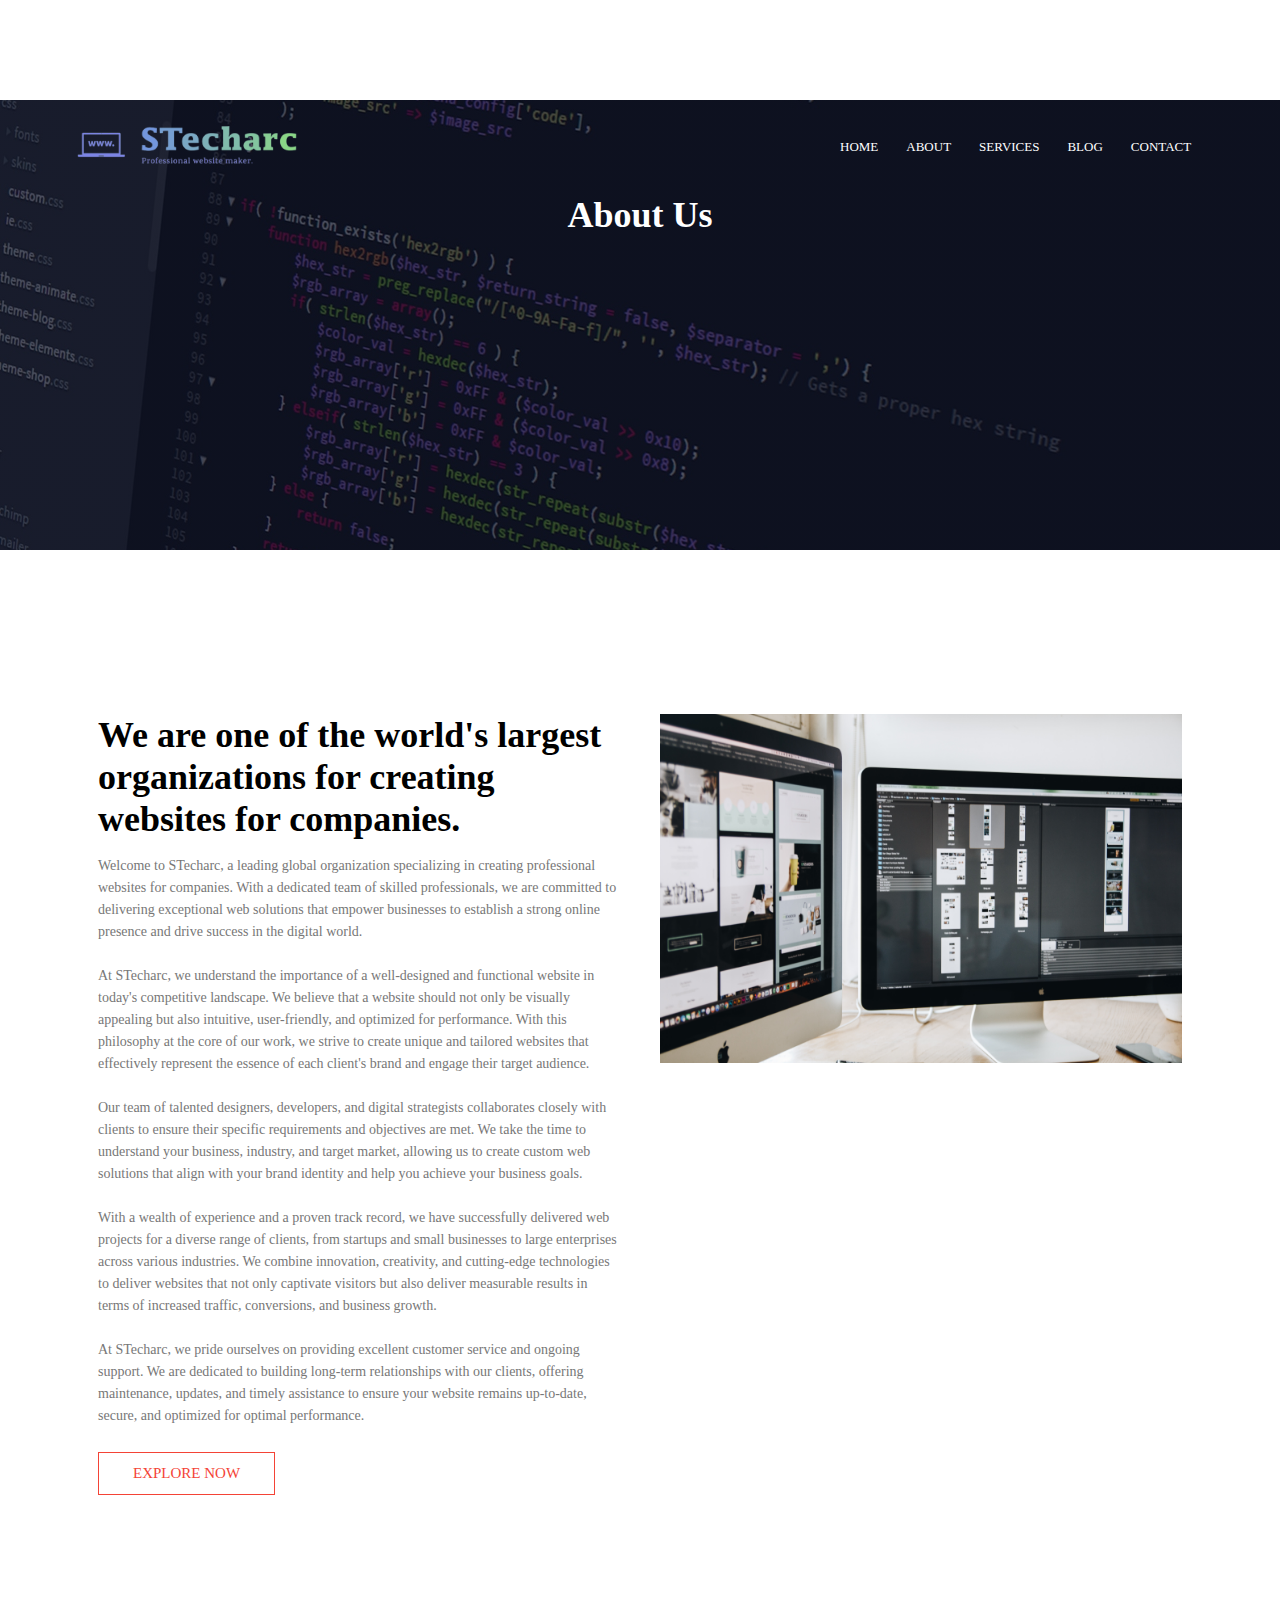
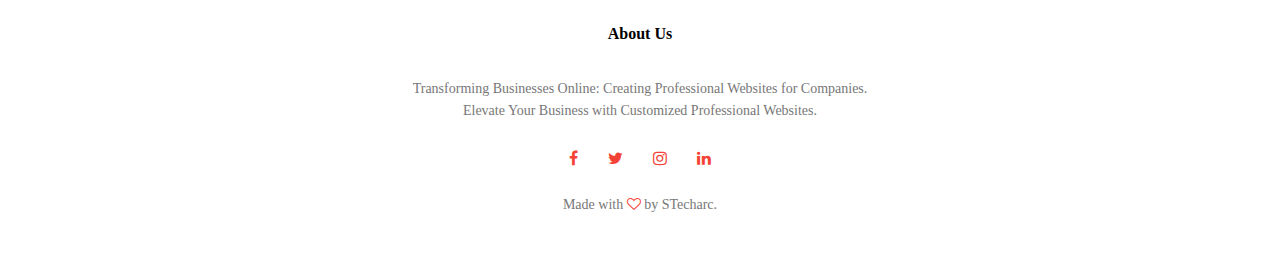
<file: Website/about.html>
<!DOCTYPE html>
<html>
<head>
        <meta name="viewport" content="with=device-width, initial-scale=1.0">
        <title>Making professional websites for companies</title>
        <link rel="stylesheet" href="style.css">
    <link rel="stylesheet" href="https://stackpath.bootstrapcdn.com/font-awesome/4.7.0/css/font-awesome.min.css">
    
</head>
 <body>
    <section class="sub-header">
       <nav>
          <a href="index.html"><img src="images/logo.png"></a>
          <div class="nav-links" id="navLinks">
              <i class="fa fa-times" onclick="hideMenu()"></i>
             <ul>
                 <li><a href="index.html">HOME</a></li>
                 <li><a href="about.html">ABOUT</a></li>
                 <li><a href="services.html">SERVICES</a></li>
                 <li><a href="blog.html">BLOG</a></li>
                 <li><a href="contact.html">CONTACT</a></li>
        </ul>   
    </div> 
    <i class="fa fa-bars" onclick="showMenu()"></i>       
   </nav>
   <h1>About Us</h1>     
</section>
     
<!-------- about us content -------->    

<section class="about-us">
    
    <div class="row">
        <div class="about-col">
            <h1>We are one of the world's largest organizations for creating websites for companies.</h1>
            <p>Welcome to STecharc, a leading global organization specializing in creating professional websites for companies. With a dedicated team of skilled professionals, we are committed to delivering exceptional web solutions that empower businesses to establish a strong online presence and drive success in the digital world.<br>
       <br>    
       At STecharc, we understand the importance of a well-designed and functional website in today's competitive landscape. We believe that a website should not only be visually appealing but also intuitive, user-friendly, and optimized for performance. With this philosophy at the core of our work, we strive to create unique and tailored websites that effectively represent the essence of each client's brand and engage their target audience.<br>
       <br>
       Our team of talented designers, developers, and digital strategists collaborates closely with clients to ensure their specific requirements and objectives are met. We take the time to understand your business, industry, and target market, allowing us to create custom web solutions that align with your brand identity and help you achieve your business goals.<br>
       <br>
       With a wealth of experience and a proven track record, we have successfully delivered web projects for a diverse range of clients, from startups and small businesses to large enterprises across various industries. We combine innovation, creativity, and cutting-edge technologies to deliver websites that not only captivate visitors but also deliver measurable results in terms of increased traffic, conversions, and business growth.<br>
       <br>
       At STecharc, we pride ourselves on providing excellent customer service and ongoing support. We are dedicated to building long-term relationships with our clients, offering maintenance, updates, and timely assistance to ensure your website remains up-to-date, secure, and optimized for optimal performance.</p>
            <a href="" class="hero-btn red-btn">EXPLORE NOW</a>
        </div>
        <div class="about-col">
            <img src="images/about.jpg">
        </div>
    </div>
     
</section>     

<!-- --- Footer ------> 
     
<section class="footer">
     <h4>About Us</h4>
     <p>Transforming Businesses Online: Creating Professional Websites for Companies.<br> Elevate Your Business with
Customized Professional Websites.</p>
     <div class="icons">
         <i class="fa fa-facebook"></i>
         <i class="fa fa-twitter"></i> 
         <i class="fa fa-instagram"></i>
         <i class="fa fa-linkedin"></i>
     </div> 
     <p>Made with <i class="fa fa-heart-o" ></i> by STecharc.</p>
</section>     
     
     
     
     
<!-------JavaScript for Toggle Menu------->
<script>
    
    var navLinks = document.getElementById("navLinks");
    
    function showMenu(){
        navLinks.style.right = "0";
    }
    function hideMenu(){
        navLinks.style.right = "-200px";
    }
    
</script>     
     
    
</body>
</html>
</file>
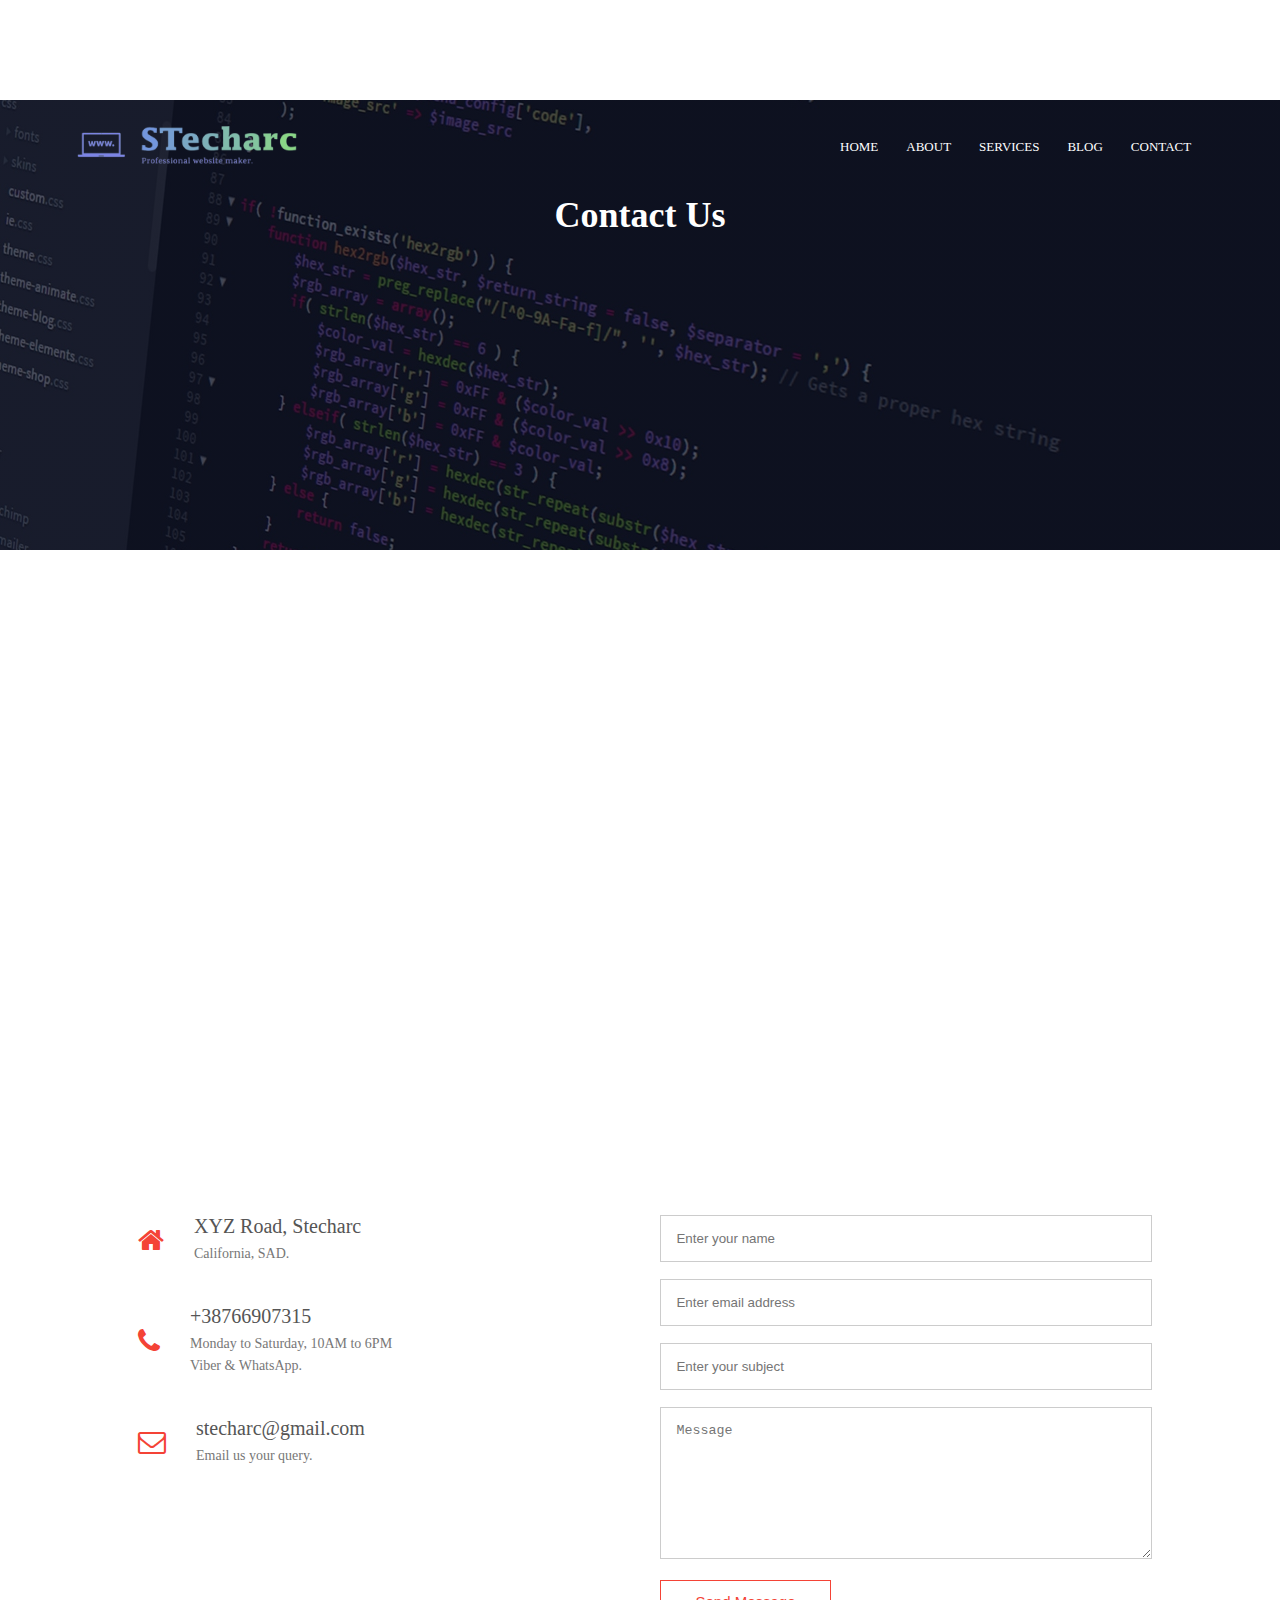
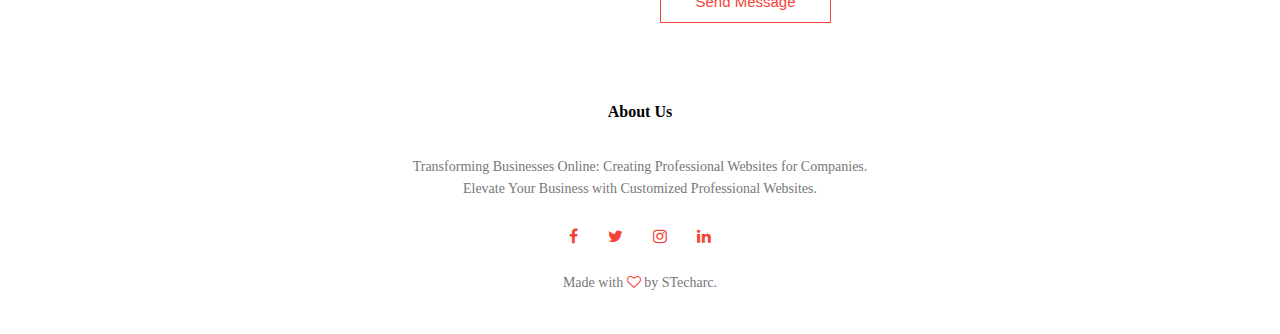
<file: Website/contact.html>
<!DOCTYPE html>
<html>
<head>
        <meta name="viewport" content="with=device-width, initial-scale=1.0">
        <title>Making professional websites for companies</title>
        <link rel="stylesheet" href="style.css">
    <link rel="stylesheet" href="https://stackpath.bootstrapcdn.com/font-awesome/4.7.0/css/font-awesome.min.css">
    
</head>
 <body>
    <section class="sub-header">
       <nav>
          <a href="index.html"><img src="images/logo.png"></a>
          <div class="nav-links" id="navLinks">
              <i class="fa fa-times" onclick="hideMenu()"></i>
             <ul>
                 <li><a href="index.html">HOME</a></li>
                 <li><a href="about.html">ABOUT</a></li>
                 <li><a href="services.html">SERVICES</a></li>
                 <li><a href="blog.html">BLOG</a></li>
                 <li><a href="contact.html">CONTACT</a></li>
        </ul>   
    </div> 
    <i class="fa fa-bars" onclick="showMenu()"></i>       
   </nav>
   <h1>Contact Us</h1>     
</section>
     
<!-------- contact us -------->  
     
<section class="location">

    <iframe src="https://www.google.com/maps/embed?pb=!1m18!1m12!1m3!1d6502595.146296284!2d-119.306607!3d37.2691675!2m3!1f0!2f0!3f0!3m2!1i1024!2i768!4f13.1!3m3!1m2!1s0x808fb9fe5f285e3d%3A0x8b5109a227086f55!2z0JrQsNC70LjRhNC-0YDQvdC40ZjQsCwg0KHRmNC10LTQuNGa0LXQvdC1INCU0YDQttCw0LLQtQ!5e0!3m2!1ssr!2sba!4v1688828603503!5m2!1ssr!2sba" width="600" height="450" style="border:0;" allowfullscreen="" loading="lazy" referrerpolicy="no-referrer-when-downgrade"></iframe> 
    
</section>
 
<section class="contact-us">
    
    <div class="row">
        <div class="contact-col">
            <div>
                <i class="fa fa-home"></i>
                <span>
                    <h5>XYZ Road, Stecharc</h5>
                    <p>California, SAD.</p>
                </span>
            </div>
            <div>
                <i class="fa fa-phone"></i>
                <span>
                    <h5>+38766907315</h5>
                    <p>Monday to Saturday, 10AM to 6PM<br>
                       Viber & WhatsApp.
                </span>
            </div>
            <div>
                <i class="fa fa-envelope-o"></i>
                <span>
                    <h5>stecharc@gmail.com</h5>
                    <p>Email us your query.</p>
                </span>
            </div>
        </div>
        <div class="contact-col">
            
            <form action="form-handler.php" method="post">
                <input type="text" name="name" placeholder="Enter your name" required>
                <input type="email" name="email" placeholder="Enter email address" required>
                <input type="text" name="subject" placeholder="Enter your subject" required>
                <textarea rows="8" name="message" placeholder="Message" required></textarea> 
                <button type="submit" class="hero-btn red-btn">Send Message</button>
            </form>
          
        </div>
    </div>
    
</section>     
     
     
     
<!-- --- Footer ------> 
     
<section class="footer">
     <h4>About Us</h4>
     <p>Transforming Businesses Online: Creating Professional Websites for Companies.<br> Elevate Your Business with
Customized Professional Websites.</p>
     <div class="icons">
         <i class="fa fa-facebook"></i>
         <i class="fa fa-twitter"></i> 
         <i class="fa fa-instagram"></i>
         <i class="fa fa-linkedin"></i>
     </div> 
     <p>Made with <i class="fa fa-heart-o" ></i> by STecharc.</p>
</section>     
     
     
     
     
<!-------JavaScript for Toggle Menu------->
<script>
    
    var navLinks = document.getElementById("navLinks");
    
    function showMenu(){
        navLinks.style.right = "0";
    }
    function hideMenu(){
        navLinks.style.right = "-200px";
    }
    
</script>     
     
    
</body>
</html>
</file>
<file: Website/style.css>
*{
  margin:0;
  padding:0;
}
.header{
    min-height: 100vh;
    width: 100%;
    background-image: linear-gradient(rgba(4, 9, 30, 0.7), rgba(4, 9, 30, 0.7)), url(images/background.jpg);
    background-position: center;
    background-size: cover;
    position: relative;  
}
nav{
    display: flex;
    padding: 2% 6%;
    justify-content: space-between;
    align-items: center;
}
nav img{
    width: 220px;
}
.nav-links{
    flex: 1;
    text-align: right;
    
}
.nav-links ul li{
    list-style: none;
    display: inline-block;
    padding: 8px 12px;
    position: relative;
    
}
.nav-links ul li a {
    color: #fff;
    text-decoration: none;
    font-size: 13px;
}
.nav-links ul li::after{
    content: '';
    width: 0%;
    height: 2px;
    background: #f44336;
    display:block;
    margin: auto;
    transition: 0.5s;
}
.nav-links ul li:hover::after{
    width: 100%;
}
.text-box{
    width: 90%;
    color: #fff;
    position: absolute;
    top: 50%;
    left:50%;
    transform:translate(-50%, -50%);
    text-align: center;
}
.text-box h1{
    font-size: 62px;
    
}
.text-box p{
    margin: 10px 0 40px;
    font-size: 17px;
    color: #fff;
    
}
.hero-btn{
    display: inline-block;
    text-decoration: none;
    color: #fff;
    border: 1px solid #fff;
    padding: 12px 34px;
    font-size: 15px;
    background: transparent;
    position: relative;
    cursor: pointer;
        
}
.hero-btn:hover{
    border: 1px solid #f44336;
    background: #f44336;
    transition: 1s;
}

nav .fa{
    display: none;
}

@media(max-width: 700px){
    .text-box h1{
        font-size: 20px;
    }
    .nav-links ul li{
        display: block;
    }
    .nav-links{
        position: fixed;
        background: #f44336;
        height: 100vh;
        width: 200px;
        top: 0;
        right: -200px;
        text-align: left;
        z-index: 2;
        transition: 1s.
    }
    nav .fa{
        display: block;
        color: #fff;
        margin: 10px;
        font-size: 22px;
        cursor: pointer;
    }
    .nav-links ul{
        padding: 30px;
    }
}

/*----- services -----*/

.services{
    width: 80%;
    margin: auto;
    text-align: center;
    padding-top: 100px;
}
h1{
    font-size: 36px;
    font-weight: 600;
}
p{
    color: #777;
    font-size: 14px;
    font-weight: 300;
    line-height: 22px;
    padding: 10px;
}

.row{
    margin-top: 5%;
    display: flex;
    justify-content: space-between;
}
.course-col{
    flex-basis: 31%;
    background: #fff3f3;
    border-radius: 10px;
    margin-bottom: 5%;
    padding: 20px 12px;
    box-sizing: border-box;
    transition: 0.5s;
}
h3{
    text-align: center;
    font-weight: 600;
    margin: 10px 0;
}
.course-col:hover{
    box-shadow: 0 0 20px 0px rgba(0,0,0,0.2);
}
@media(max-width: 700px){
    .row{
        flex-direction: column;
    }
}

/*------- campus ----*/

.campus{
    width: 80%;
    margin: auto;
    text-align: center;
    padding-top: 50px;
    
}
.campus-col{
    flex-basis: 32%;
    border-radius: 10px;
    margin-bottom: 30px;
    position: relative;
    overflow: hidden;
}
.campus-col img{
    width: 100%;
    display: block;
}
.layer{
    background: transparent;
    height: 100%;
    width: 100%;
    position: absolute;
    top: 0;
    left: 0;
    transition: 0.5s;
}
.layer:hover{
    background: rgba(226, 0, 0, 0.7); 
}
.layer h3{
    width: 100%;
    font-weight: 500;
    color: #fff;
    font-size: 26px;
    bottom: 0;
    left: 50%;
    transform: translateX(-50%);
    position: absolute;
    opacity: 0;
    transition: 0.5s;
}
.layer:hover h3{
    bottom: 49%;
    opacity: 1;
}

/*------- facilities -------*/

.facilities{
    width: 80%;
    margin: auto;
    text-align: center;
    padding-top: 100px;
}
.facilities-col{
    flex-basis: 31%;
    border-radius: 10px;
    margin-bottom: 5%;
    text-align: left;
}
.facilities-col img{
    width: 100%;
    border-radius: 10px;
}

.facilities-col p{
    padding: 0;
}
.facilities-col h3{
    margin-top: 16px;
    margin-bottom: 15px;
    text-align: left;
}

/*------- testimonials -------*/

.testimonials{
    width: 80%;
    margin: auto;
    padding-top: 100px;
    text-align: center;
}
.testimonial-col{
    flex-basis: 44%;
    border-radius: 10px;
    margin-bottom: 5%;
    text-align: left;
    background: #fff3f3;
    padding: 25px;
    cursor: pointer;
    display: flex;
}
.testimonial-col img{
    height: 40px;
    margin-left: 5px;
    margin-right: 30px;
    border-radius: 50%;
    
}
.testimonial-colp{
    padding: 0;
}
.testimonial-col h3{
    margin-top: 15px;
    text-align: left; 
}
.testimonial-col .fa{
    color: #f44336;
}
@media(max-width: 700px){
    .testimonial-col img{
        margin-left: 0px;
        margin-right: 15px;
    }
}

/*------ call to action ------*/
.cta{
    margin: 100px auto;
    width: 80%;
    background-image: linear-gradient(rgba(0, 0, 0, 0.7),rgba(0, 0, 0, 0.7)),url(images/cp.jpg);
    background-position: center;
    background-size: cover;
    border-radius: 30px;
    text-align: center;
    padding: 100px 0;
}

.cta h1{
    color: #fff;
    margin: 40;
    padding: 0;
}

@media(max-width: 700px){
    .cta h1{
        font-size: 24px;
        
    }
}

/*------- footer -------*/

.footer{
    width: 100%;
    text-align: center;
    padding: 30px 0;
} 

.footer h4{
    margin-bottom: 25px;
    margin-top: 20px;
    font-weight: 600;
}
.icons .fa{
    color: #f44336;
    margin: 0 13px;
    cursor: pointer;
    padding: 18px 0;
}
.fa-heart-o{
    color: #f44336;
}

/*-------------- about us page -----------*/

.sub-header{
    height: 50vh;
    width: 100%;
    background-image: linear-gradient(rgba(4,9,30,0.7),rgba(4,9,30,0.7)),url(images/background2.jpg);
    background-position: center;
    background-size: cover;
    text-align: center;
    color: #fff;
}
.sub-header{
    margin-top: 100px;
}
.about-us{
    width: 85%;
    margin: auto;
    padding-top: 80px;
    padding-bottom: 50px;
}

.about-col{
    flex-basis: 48%;
    padding: 30px 2px;  
}
.about-col img{
    width: 100%;
}
.about-col h1{
    padding-top: 0;   
}
.about-col p{
    padding: 15px 0 25px;
}

.red-btn{
    border: 1px solid #f44336;
    background: transparent;
    color: #f44336;
}

.red-btn:hover{
    color: #fff;
}
.sub-header, .footer {
  overflow: visible;
}

/*-----------blog-content----------*/

.blog-content{
    width: 80%;
    margin: auto;
    padding: 60px 0;
}
.blog-left{
    flex-basis: 65%;
}
.blog-left img{
    width: 100%;
}
.blog-left h2{
    color: #222;
    font-weight: 600;
    margin: 30px 0;
}
.blog-left p{
    color: #999;
    padding: 0;
}


.blog-right{
    flex-basis: 32%;
}
.blog-right h3{
    background: #f44336;
    color: #fff;
    padding: 7px 0;
    font-size: 16px;
    margin-bottom: 20px;
}
.blog-right div{
    display: flex;
    align-items: center;
    justify-content: space-between;
    color: #555;
    padding: 8px;
    box-sizing: border-box;
}

.comment-box{
    border: 1px solid #ccc;
    margin: 50px 0;
    padding: 10px 20px;
}
.comment-box h3{
    text-align: left;
}
.comment-form input, .comment-form textarea{
    width: 100%;
    padding: 10px;
    margin: 15px 0;
    box-sizing: border-box;
    border: none;
    outline: none;
    background: #f0f0f0;
}

.comment-form button{
    margin: 10px 0;
}

@media(max-width: 700px){
    .sub-header h1{
        font-size: 24px;
    }
}

/*--------contact us page---------*/

.location{
    width: 80%;
    margin: auto;
    padding: 80px 0;
}
.location iframe{
    width: 100%;
}
.contact-us{
    width: 80%;
    margin: auto;
}
.contact-col{
    flex-basis: 48%;
    margin-bottom: 30px;
}
.contact-col div{
    display: flex;
    align-items: center;
    margin-bottom: 40px;
}
.contact-col div .fa{
    font-size: 28px;
    color: #f44336;
    margin: 10px;
    margin-right: 30px;
}
.contact-col div p{
    padding: 0;
}
.contact-col div h5{
    font-size: 20px;
    margin-bottom: 5px;
    color: #555;
    font-weight: 400;
}
.contact-col input, .contact-col textarea{
    width: 100%;
    padding: 15px;
    margin-bottom: 17px;
    outline: none;
    border: 1px solid #ccc; 
    box-sizing: border-box;
}
</file>
